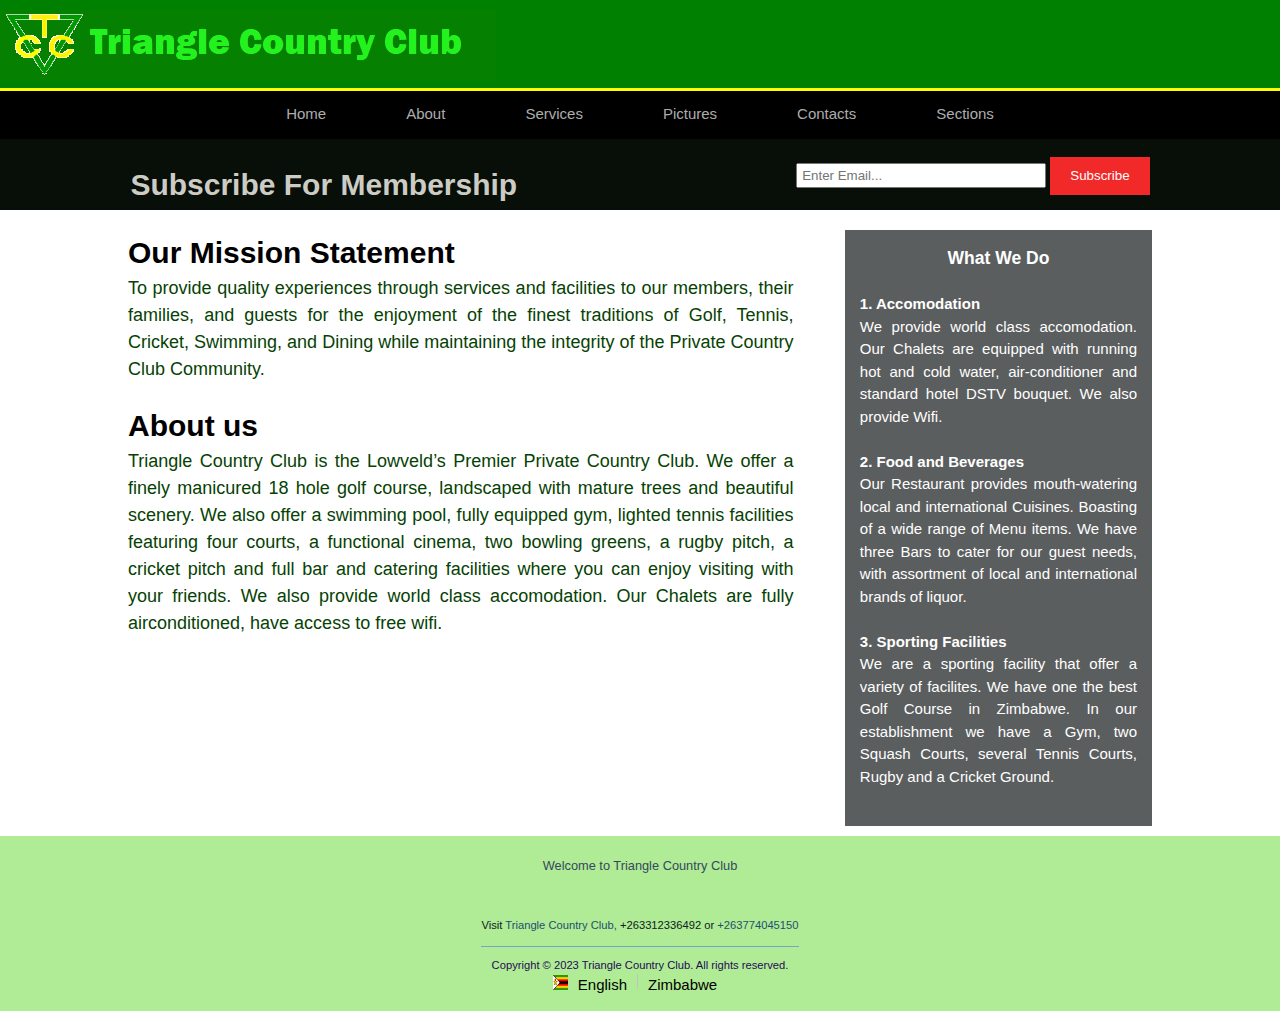
<file: About.html>
<!DOCTYPE html>
<html lang="en">
<head>
    <meta charset="UTF-8">
    <meta name="viewport" content="width=device-width, initial-scale=1.0">
    <title>Triangle Country Club</title>
    <link rel="stylesheet" href="style.css">
    <header><img src="./img/Small logo2.png" ></header>
    <style>
      .aim {
        font-weight: 150;
        font-size: large;
        color: rgb(6, 66, 4);
        text-align: justify;
         }
      
    </style>
</head>
<body>
    <nav>
        <ul>
          <li><a href="index.html">Home</a></li>
          <li><a href="About.html">About</a></li>  
          <li><a href="Services.html">Services</a></li>  
          <li><a href="Pictures.html">Pictures</a></li>  
          <li><a href="Contacts.html">Contacts</a></li>   
          <li><a href="Sections.html">Sections</a></li>
        </ul>
    </nav>
  </section>
  <section id="newsletter">
  <div class="container1">
  <h1>Subscribe For Membership</h1>
  <form>
      <input type="email" placeholder="Enter Email..." required>
      <button type="submit" class="button_1">Subscribe</button>
  </form>
  </div>
  </section>
  </section>

<section id="main">
<div class="container1">
<article id="main-col">
  <h1 class="page-title">Our Mission Statement</h1>
  <p class="aim">
    To provide quality experiences through services and facilities to our members,
     their families, and guests for the enjoyment of the finest traditions of Golf, 
     Tennis, Cricket, Swimming, and Dining while maintaining the integrity of the Private Country Club Community.
  </p>

  <h1 class="page-title">About us</h1>
  <p class="aim">Triangle Country Club is the Lowveld’s Premier Private Country Club. 
    We offer a finely manicured 18 hole golf course,
     landscaped with mature trees and beautiful scenery. We also offer a swimming pool, fully equipped gym, 
     lighted tennis facilities featuring four courts, a functional cinema, two bowling greens, a rugby pitch, a 
     cricket pitch and full bar and catering facilities where you can enjoy
      visiting with your friends. We also provide world class accomodation. Our Chalets are fully airconditioned,
    have access to free wifi.</p>

</article>
<aside id="sidebar">
<div class="dark">
  <h3>What We Do</h3><br>
  <p><b>1. Accomodation</b> <br>
    We provide world class accomodation. Our Chalets are equipped with running hot and cold 
    water, air-conditioner and standard hotel DSTV bouquet. We also provide Wifi. <br><br>

      <p><b>2. Food and Beverages</b> <br>
        Our Restaurant provides mouth-watering local and international Cuisines. Boasting
        of a wide range of Menu items. We have three Bars to cater for our guest needs, with assortment
        of local and international brands of liquor. <br><br>

          <p><b>3. Sporting Facilities</b> <br>
            We are a sporting facility that offer a variety of facilites. We have one the best Golf
            Course in Zimbabwe. In our establishment we have a Gym, two Squash Courts, several Tennis Courts,
             Rugby and a Cricket Ground.  <br><br>
      
     
</div>

</aside>
</div>
</section>
<footer>
                     
  <div class="footer-welcome">
  
    <p>Welcome to Triangle Country Club</p>
  </div> <!-- end footer-welcome -->
  
            
  <div class="footer-contact">
    <p>Visit <a href="#">Triangle Country Club, </a>+263312336492 or 
      <a href="#">+263774045150</a></p>
  </div>
  <div class="footer-copyright">
    <p>Copyright © 2023 Triangle Country Club. All rights reserved.</p>
  </div>
    
    
    <div class="footer-lang">
      <div class="circle">
        <img src="./img/Zim Flag.jfif">
      </div>
      <p>English</p>
      <div class="vr"></div>
      <p>Zimbabwe</p>
    </div>
  </div>
  
</div>
</footer>
</body>
</body>
     
</body>
</html>
</file>
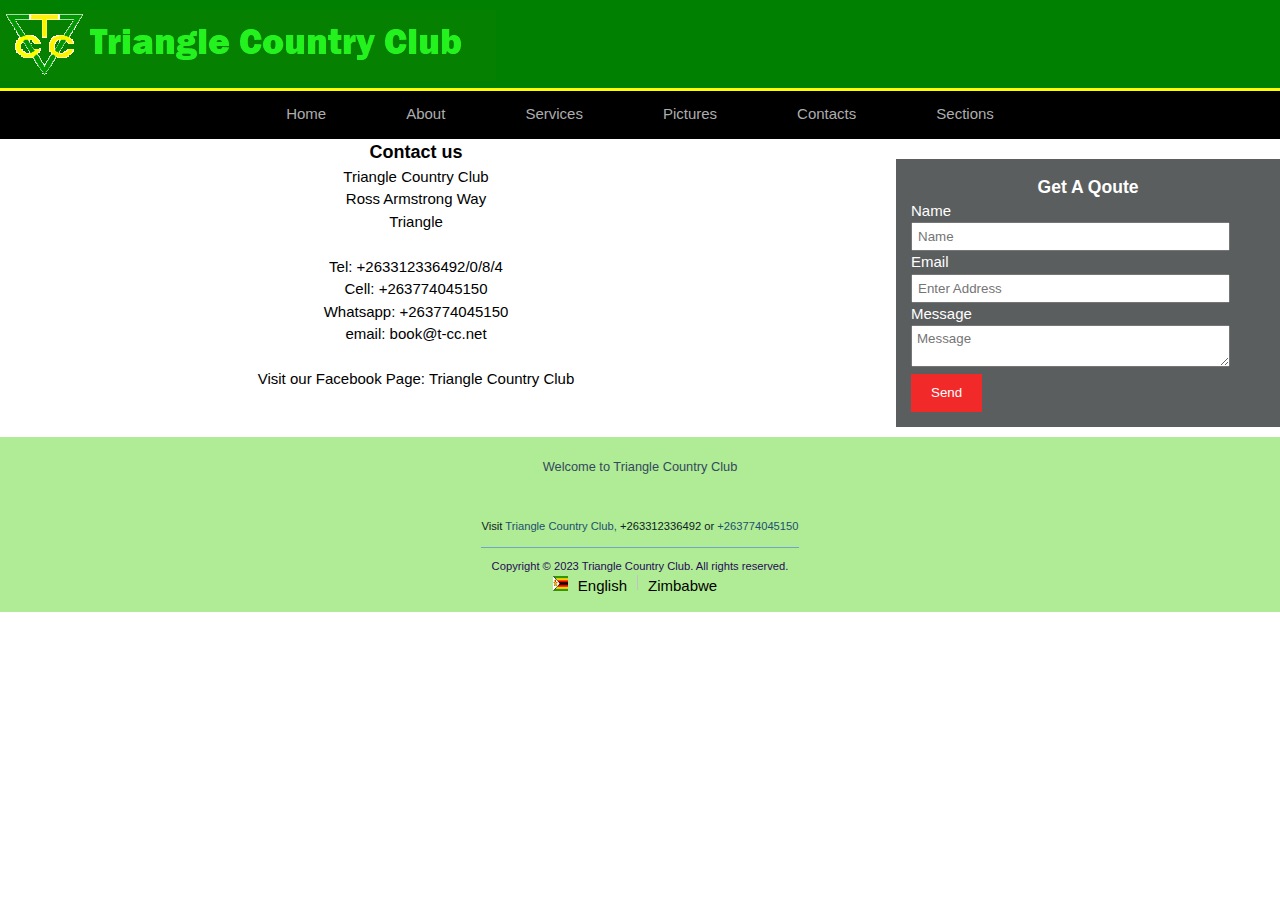
<file: Contacts.html>
<!DOCTYPE html>
<html lang="en">
<head>
  <meta charset="UTF-8">
    <meta name="viewport" content="width=device-width, initial-scale=1.0">
    <title>Triangle Country Club</title>
    <link rel="stylesheet" href="style.css">
    <header><img src="./img/Small logo2.png" >
      <style>
        .page-title{
          font-size: large;
          text-align: center;          
        }
        .aim {
          text-align: center;
        }
      </style>
    </header>

  <body>
    <nav>
      <ul>
        <li><a href="index.html">Home</a></li>
        <li><a href="About.html">About</a></li>  
        <li><a href="Services.html">Services</a></li>  
        <li><a href="Pictures.html">Pictures</a></li>  
        <li><a href="Contacts.html">Contacts</a></li>   
        <li><a href="Sections.html">Sections</a></li>
      </ul>
  </nav>  
    
      
      
      <article id="main-col">
        <h1 class="page-title">Contact us</h1>
        <p class="aim">Triangle Country Club <br>
          Ross Armstrong Way <br>
         Triangle <br><br>
         Tel: +263312336492/0/8/4 <br>
         Cell: +263774045150 <br>
         Whatsapp: +263774045150 <br>
         email: book@t-cc.net <br><br>
        Visit our Facebook Page: Triangle Country Club</p>

        

    </article>

      <aside id="sidebar">
        <div class="dark">
            <h3>Get A Qoute</h3>
        <form class="quote">
        <div>
        <label>Name</label><br>
        <input type="text" placeholder="Name">
    </div>
    <div>
        <label>Email</label><br>
        <input type="text" placeholder="Enter Address">
    </div>
    <div>
        <label>Message</label><br>
        <textarea placeholder="Message"></textarea>
    </div>
    <button class="button_1" type="submit">Send</button>
</form>
  
</div>
</aside>
        <footer>                     
          <div class="footer-welcome">
          
            <p>Welcome to Triangle Country Club</p>
          </div> <!-- end footer-welcome -->
          
                    
          <div class="footer-contact">
            <p>Visit <a href="#">Triangle Country Club, </a>+263312336492 or 
              <a href="#">+263774045150</a></p>
          </div>
          <div class="footer-copyright">
            <p>Copyright © 2023 Triangle Country Club. All rights reserved.</p>
          </div>
            
            
            <div class="footer-lang">
              <div class="circle">
                <img src="./img/Zim Flag.jfif">
              </div>
              <p>English</p>
              <div class="vr"></div>
              <p>Zimbabwe</p>
            </div>
          </div>
          
        </div>
      </footer>
</body>
</html>
</file>
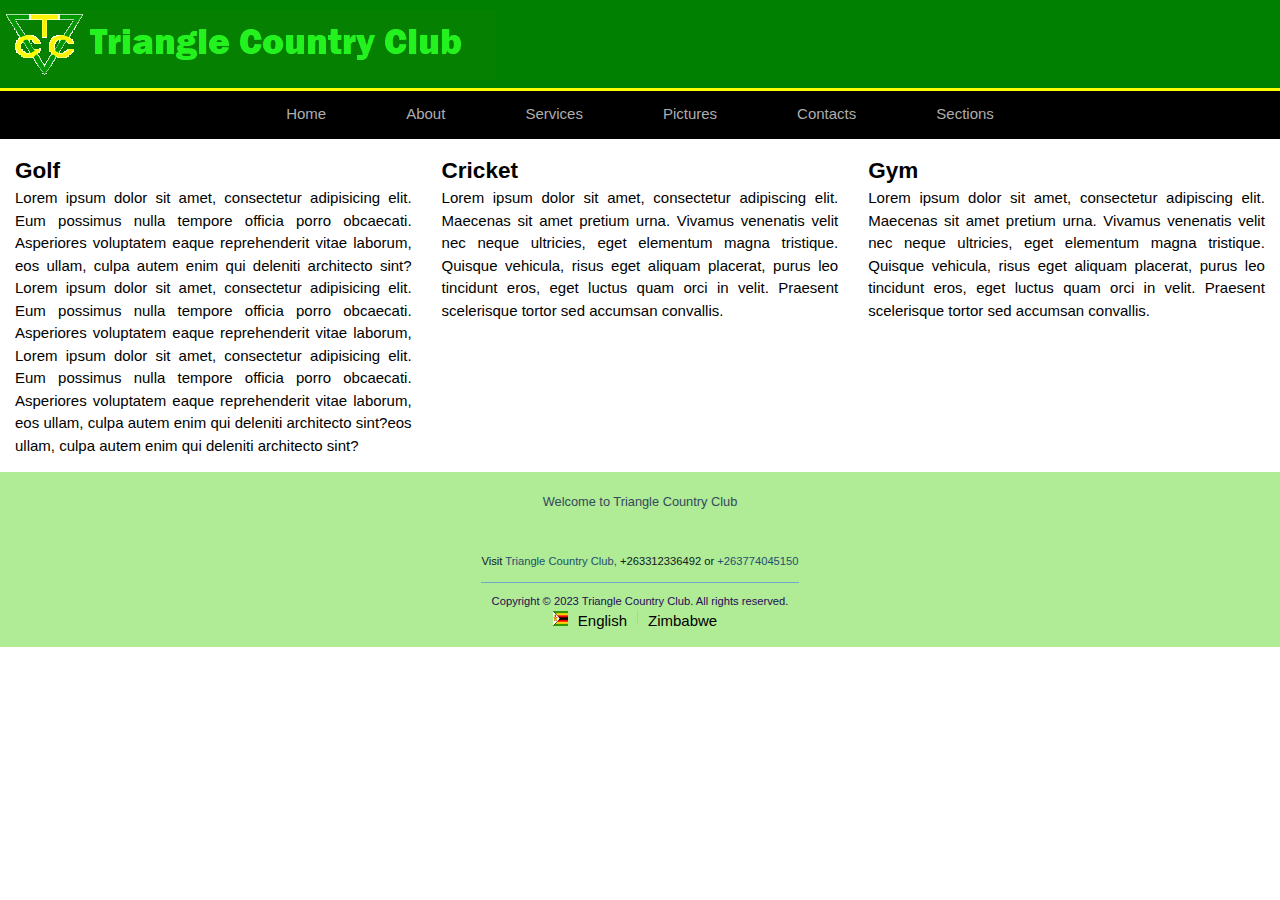
<file: Sections.html>
<!DOCTYPE html>
<html lang="en">
<head>
    <meta charset="UTF-8">
    <meta name="viewport" content="width=device-width, initial-scale=1.0">
    <title>Triangle Country Club</title>
    <link rel="stylesheet" href="style.css">
    <header><img src="./img/Small logo2.png" ></header>
    <style>
      * {
    box-sizing: border-box;
  }
  
  body {
    margin: 0;
  }
  
  /* Style the header */
  .header {
    background-image: url(Water\ Background.jpeg); 
    padding: 20px;
    text-align: center;
  }
  
  /* Style the top navigation bar */
  .topnav {
    overflow: hidden;
    background-color: #56e7c8;
  }
  
  /* Style the topnav links */
  .topnav a {
    float: left;
    display: block;
    color: black
    padding: 14px 16px;
    text-decoration: none;
  }
  
  /* Change color on hover */
  .topnav a:hover {
    background-color: #ddd;
    color: black;
  }
  
  /* Create three equal columns that floats next to each other */
  .column {
    float: left;
    width: 33.33%;
    padding: 15px;
  }
  
  /* Clear floats after the columns */
  .row:after {
    content: "";
    display: table;
    clear: both;
  }
  
  /* Responsive layout - makes the three columns stack on top of each other instead of next to each other */
  @media screen and (max-width:600px) {
    .column {
      width: 100%;
    
  }
 
    </style>
    
</head>
<body>
    <nav>
        <ul>
          <li><a href="index.html">Home</a></li>
          <li><a href="About.html">About</a></li>  
          <li><a href="Services.html">Services</a></li>  
          <li><a href="Pictures.html">Pictures</a></li>  
          <li><a href="Contacts.html">Contacts</a></li>   
          <li><a href="Sections.html">Sections</a></li>
        </ul>
    </nav>
    <div class="row">
      <div class="column">
        <h2>Golf</h2>
                  <p class="sections"> Lorem ipsum dolor sit amet, consectetur adipisicing elit. 
                    Eum possimus nulla tempore officia porro obcaecati. Asperiores 
                    voluptatem eaque reprehenderit vitae laborum, eos ullam, culpa 
                    autem enim qui deleniti architecto sint? Lorem ipsum dolor sit amet, 
                    consectetur adipisicing elit. Eum possimus nulla tempore officia porro 
                    obcaecati. Asperiores voluptatem eaque reprehenderit vitae laborum, 
                    Lorem ipsum dolor sit amet, consectetur adipisicing elit. Eum possimus
                     nulla tempore officia porro obcaecati. Asperiores voluptatem eaque
                      reprehenderit vitae laborum, eos ullam, culpa autem enim qui deleniti
                       architecto sint?eos ullam, culpa autem enim qui deleniti architecto sint?
                  </p>
      </div>
       
      <div class="column">
        <h2>Cricket</h2>
        <p class="sections">Lorem ipsum dolor sit amet, consectetur adipiscing elit. Maecenas sit
           amet pretium urna. Vivamus venenatis velit nec neque ultricies, eget 
           elementum magna tristique. Quisque vehicula, risus eget aliquam placerat,
            purus leo tincidunt eros, eget luctus quam orci in velit. Praesent 
            scelerisque tortor sed accumsan convallis.</p>
      </div>
      
      <div class="column">
        <h2>Gym</h2>
        <p class="sections">Lorem ipsum dolor sit amet, consectetur adipiscing elit. Maecenas
           sit amet pretium urna. Vivamus venenatis velit nec neque ultricies, 
           eget elementum magna tristique. Quisque vehicula, risus eget aliquam 
           placerat, purus leo tincidunt eros, eget luctus quam orci in velit. 
           Praesent scelerisque tortor sed accumsan convallis.</p>
      </div>
    
        
        <footer>
                     
          <div class="footer-welcome">
          
            <p>Welcome to Triangle Country Club</p>
          </div> <!-- end footer-welcome -->
          
                    
          <div class="footer-contact">
            <p>Visit <a href="#">Triangle Country Club, </a>+263312336492 or 
              <a href="#">+263774045150</a></p>
          </div>
          <div class="footer-copyright">
            <p>Copyright © 2023 Triangle Country Club. All rights reserved.</p>
          </div>
            
            
            <div class="footer-lang">
              <div class="circle">
                <img src="./img/Zim Flag.jfif">
              </div>
              <p>English</p>
              <div class="vr"></div>
              <p>Zimbabwe</p>
            </div>
          
          
      </footer>
        
</body>
</html>
</file>
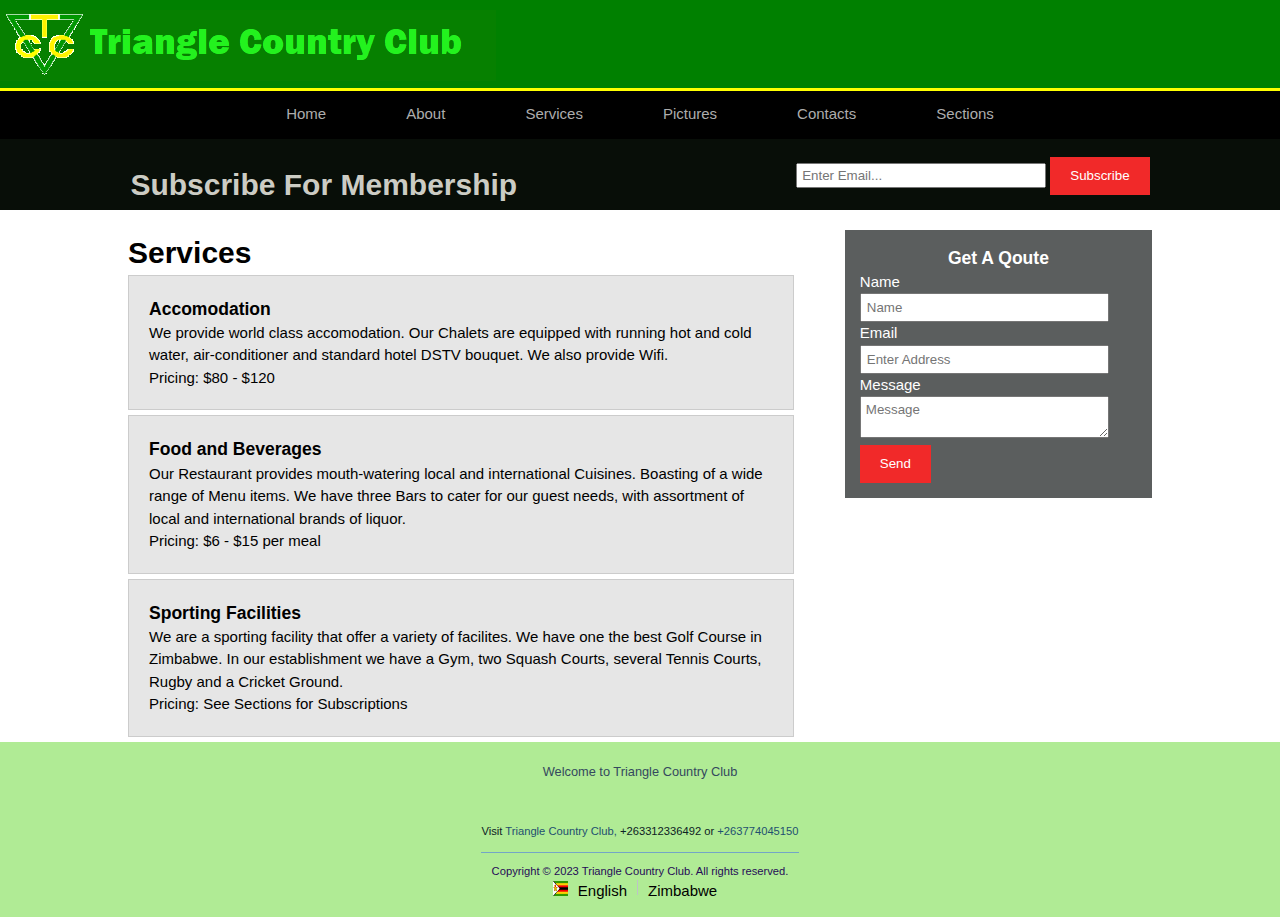
<file: Services.html>
<!DOCTYPE html>
<html lang="en">
<head>
    <meta charset="UTF-8">
    <meta name="viewport" content="width=device-width, initial-scale=1.0">
    <title>Triangle Country Club</title>
    <link rel="stylesheet" href="style.css">
    <header><img src="./img/Small logo2.png" ></header>
</head>
<body>
    <nav>
        <ul>
          <li><a href="index.html">Home</a></li>
          <li><a href="About.html">About</a></li>  
          <li><a href="Services.html">Services</a></li>  
          <li><a href="Pictures.html">Pictures</a></li>  
          <li><a href="Contacts.html">Contacts</a></li>   
          <li><a href="Sections.html">Sections</a></li> 
        </ul>
    </nav>  
    <section id="newsletter">
      <div class="container1">
          <h1>Subscribe For Membership</h1>
          <form>
              <input type="email" placeholder="Enter Email..." required>
              <button type="Submit" class="button_1">Subscribe</button>
          </form>
      </div>
  </section>
  <section id="main">
      <div class="container1">
          <article id="main-col">
              <h1 class="page-title">Services</h1>
              <ul id="services">
                  <li>
                      <h3>Accomodation</h3>
                      <p>We provide world class accomodation. Our Chalets are 
                        equipped with running hot and cold 
                        water, air-conditioner and standard hotel DSTV bouquet.
                         We also provide Wifi.</p>
                      <p>Pricing: $80 - $120</p>
                  </li>
                  <li>
                      <h3>Food and Beverages</h3>
                      <p>Our Restaurant provides mouth-watering local and international Cuisines. Boasting
                        of a wide range of Menu items. We have three Bars to cater
                         for our guest needs, with assortment
                        of local and international brands of liquor.</p>
                      <p>Pricing: $6 - $15 per meal</p>
                  </li>
                  <li>
                      <h3>Sporting Facilities</h3>
                      <p>We are a sporting facility that offer a variety of facilites. 
                        We have one the best Golf
                        Course in Zimbabwe. In our establishment we have a Gym,
                         two Squash Courts, several Tennis Courts,
                         Rugby and a Cricket Ground.</p>
                      <p>Pricing: See Sections for Subscriptions</p>
                  </li>

              </ul>

          </article>

          <aside id="sidebar">
              <div class="dark">
                  <h3>Get A Qoute</h3>
              <form class="quote">
              <div>
              <label>Name</label><br>
              <input type="text" placeholder="Name">
          </div>
          <div>
              <label>Email</label><br>
              <input type="text" placeholder="Enter Address">
          </div>
          <div>
              <label>Message</label><br>
              <textarea placeholder="Message"></textarea>
          </div>
          <button class="button_1" type="submit">Send</button>
      </form>
        
      </div>
      </aside>
  </div>
  </section>
  <footer>                     
    <div class="footer-welcome">
    
      <p>Welcome to Triangle Country Club</p>
    </div> <!-- end footer-welcome -->
    
              
    <div class="footer-contact">
      <p>Visit <a href="#">Triangle Country Club, </a>+263312336492 or 
        <a href="#">+263774045150</a></p>
    </div>
    <div class="footer-copyright">
      <p>Copyright © 2023 Triangle Country Club. All rights reserved.</p>
    </div>
      
      
      <div class="footer-lang">
        <div class="circle">
          <img src="./img/Zim Flag.jfif">
        </div>
        <p>English</p>
        <div class="vr"></div>
        <p>Zimbabwe</p>
      </div>
    </div>
    
  </div>
</footer>
</body>
</html>
</file>
<file: style.css>
@import url('https://fonts.googleapis.com/css?family=Roboto:100,300,400,700&display=swap');

* {
  padding: 0;
  margin: 0;
  box-sizing: border-box;
  font-family: 'roboot', sans-serif;
  text-decoration: none;
}
nav {
  width: 100%;
  height: 48px;
  background: #000;
  display: flex;
  justify-content: center;
  align-items: center;
}
nav ul {
  list-style: none;
  display: flex;
}
nav ul li {
  margin: 0 40px;
}
nav ul li a {
  font-weight: 300;
  color: #adadad;
  transition: 600ms;
}
nav ul li a:hover {
  color: #ebdf41;
}

/*--- section welcome ---*/
.welcome {
  min-height: 400px;
  background: url(./img/TCC\ Entrance.jpg) no-repeat;
  background-position: center;
  background-size: cover;
  text-align: center;
  color: yellow
}
.welcome h1 {
color: yellow;
font-size: 55px;
font-size: 2rem;
}

/*--- section product ---*/
.product-mac,
.product-iphone,
.product-watch,
.product-ipad {
  width: 100%;
  height: auto;
  display: flex;
  justify-content: center;
  align-items: center;
  padding: 50px 0;
  cursor: pointer;
}
.product-mac h2,
.product-iphone h2,
.product-watch h2,
.product-ipad h2 {
  font-size: 2rem;
  font-weight: 300;
  margin-bottom: 20px;
}
.container {
  width: 1070px;
  display: flex;
  align-items: center;
  flex-direction: column;
}
.grid {
  display: grid;
  grid-template-columns: repeat(3, 1fr);
  grid-gap: 5px;
}
.grid-product {
  background: #f1f1f1;
  display: flex;
  flex-direction: column;
  justify-content: center;
  align-items: center;
  transition: .5s;
}
.grid-product:hover {
  background: #e1e1e1;
}
.grid-product img {
  width: 350px;
}
.grid-detail {
  margin: 10px 0;
  text-align: center;
}
.grid-detail p:last-child {
  transition: .5s;
  margin-top: 10px;
}
.grid-product:hover > .grid-detail p:last-child {
  color: #3498db;
}

/*-------*/
.grid-full {
  display: grid;
  grid-template-columns: repeat(3, 1fr);
  grid-gap: 5px;
}
.grid-product-full {
  background: #f1f1f1;
  grid-column: span 3;
  display: flex;
  position: relative;
}
.grid-detail-sum {
  position: absolute;
  top: 30%;
  right: 0%;
  text-align: center;
}
.grid-detail-sum h2 {
  font-size: 3rem;
  font-weight: 500;
}
.grid-detail-sum p {
  margin: 20px 0;
}
.grid-detail-sum a {
  color: #3498db;
}
.grid-detail-sum a:hover {
  text-decoration: underline;
}

/*--- footer ---*/
footer {
  width: 100%;
  height: 175px;
  background: #b0eb95;
  display: flex;
  flex-direction: column;
  align-items: center;
}
.footer-main {
  width: 1070px;
}
.footer-detail {
  font-size: .7rem;
  color: #111b1b;
  padding: 20px 0;
  border-bottom: 1px solid #bdc3c7;
}
.footer-detail a {
  color: #2c3e50;
}
.footer-detail a:hover {
  text-decoration: underline;
}
.footer-welcome {
  display: flex;
  margin: 20px 0;
  font-size: .8rem;
  color: #34495e;
}
.footer-welcome i {
  margin-right: 10px;
}
.footer-ul {
  display: flex;
  justify-content: space-between;
}
.footer-ul ul {
  list-style: none;
}
.footer-ul ul li {
  margin: 7px 0;
}
.footer-ul ul li h4 {
  color: #0c1925;
  font-size: .7rem;
}
.footer-ul ul li a {
  color: #172020;
  font-size: .7rem;
}
.footer-ul ul li a:hover {
  text-decoration: underline; 
}
#mt {
  padding-top: 30px;
}
.footer-contact {
  border-bottom: 1px solid #73a5c7;
  padding: 12px 0;
  margin: 10px 0;
  color: #0d2224;
  font-size: .7rem;
}
.footer-contact a {
  color: #1f5070;
}
.footer-contact a:hover {
  text-decoration: underline;
}
.footer-copyright {
  color: #260b57;
  font-size: .7rem;
  display: flex;
  justify-content: space-between;
}
.footer-copyright ul {
  display: flex;
  list-style: none;
  width: auto;
}
.footer-copyright ul li {
  margin: 0 10px;
}
.footer-copyright ul li a {
  color: #7f8c8d;
}
.footer-copyright ul li a:hover {
  text-decoration: underline; 
}
.vr {
  height: 15px;
  width: 1px;
  background: #bdc3c7;
}
.footer-lang {
  display: flex;
}
.footer-lang p {
  margin: 0 10px;
}
.circle {
  width: 15px;
  height: 15px;
}
.circle img {
  width: 100%;
  height: 100%;
  background-size: cover;
  border-radus: 50%;
}

header {
  background: green;
  color: limegreen;
  padding-top: 10px;
  min-height: 70px;
  border-bottom: yellow 3px solid;
}

#newsletter {
  padding: 3px;
  color: rgb(204, 204, 196);
  background: rgb(8, 14, 8);
}

#newsletter h1{
  float: left;
}

#newsletter form {
  float: right;
  margin-top: 15px;
}

#newsletter input[type="email"]{
  padding: 4px;
  height: 25px;
  width: 250px;
}

#boxes{
  margin-top: 20px;
}

#boxes .box{
  float: left;
  text-align: center;
    width: 30%;
  padding: 10px;
    
  
}

#boxes .box img{
  width: 90px;
  
}

aside#sidebar{
  float: right;
  width: 30%;
  margin-top: 10px;
}

aside#sidebar .quote input, aside#sidebar .quote textarea{
  width: 90%;
  padding: 5px;
}

article#main-col{
  float: left;
  width: 65%;
}

ul#services li{
  list-style: none;
  padding: 20px;
  border: #ccc solid 1px;
  margin-bottom: 5px;
  background: #e6e6e6;
}

.container1 {
  width: 80%;
  margin: auto;
  overflow: hidden;
}

.container1 h1{
  margin-top: 20px;
}

ul {
  margin: 0;
  padding: 0;
}

.button_1 {
  height: 38px;
  background: rgb(241, 41, 41);
  border: 0;
  padding-left: 20px;
  padding-right: 20px;
  color:#ffffff;
}

.button_1:hover{
  color: yellow;
  font-weight: bold;
}

.dark {
  padding: 15px;
  background: rgb(91, 94, 94);
  color: #fff;
  margin-top: 10px;
  margin-bottom: 10px;
  text-align: justify;
  font-family: Arial, Helvetica, sans-serif;
}

.dark h3{
  text-align: center;
}
.dark1 img {
  width: 325px;
}

body{
  font: 15px/1.5 Arial;
  padding: 0;
  margin: 0;
}

.sections {
  text-align: justify;
}
</file>
